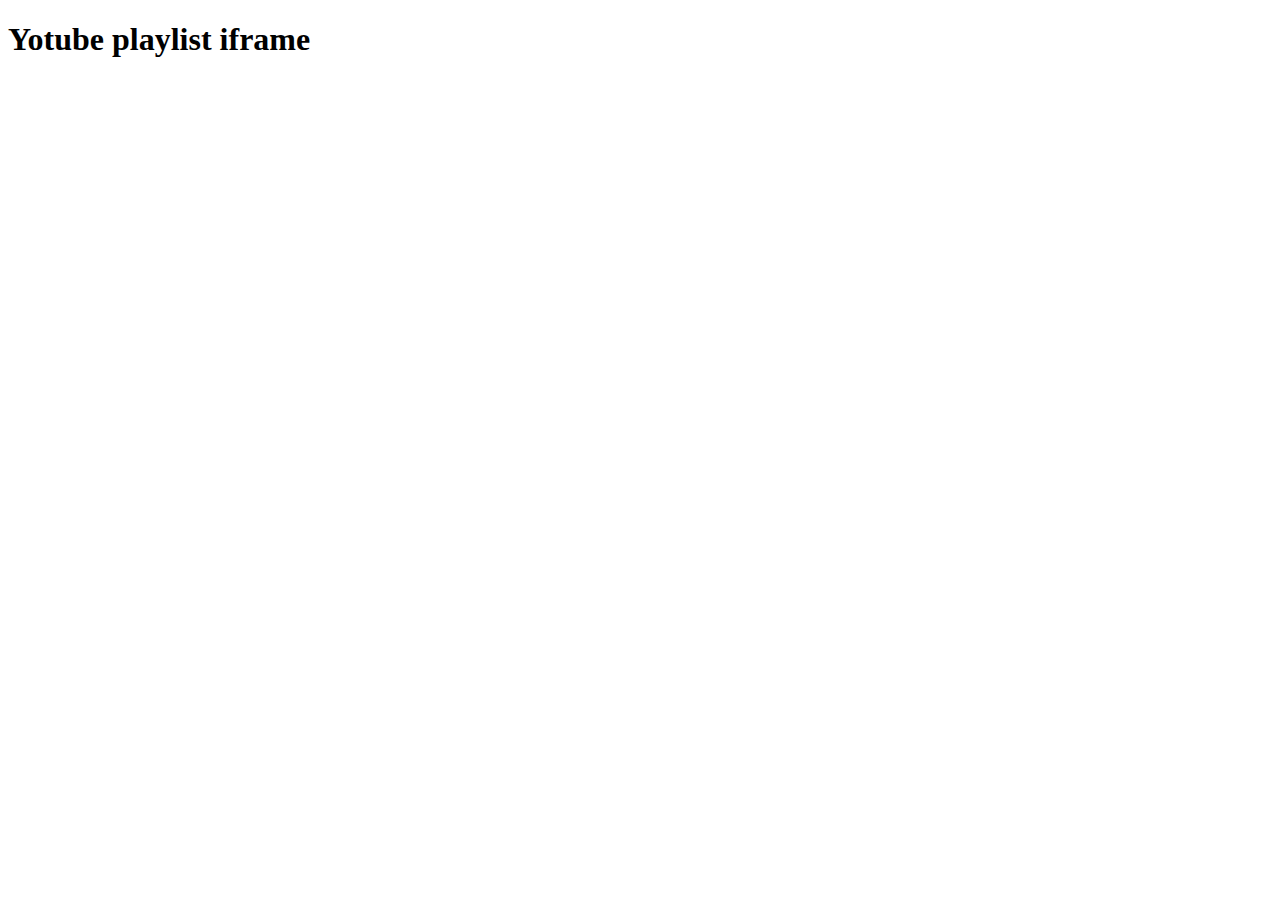
<file: Debounce/index.html>
<!DOCTYPE html>
<html lang="en">
<head>
    <meta charset="UTF-8">
    <meta name="viewport" content="width=device-width, initial-scale=1.0">
    <title>Document</title>
</head>
<body>
    <h1>Yotube playlist iframe</h1>
    <iframe width="560" height="315" src="https://www.youtube.com/embed/videoseries?list=PL4cUxeGkcC9gZD-Tvwfod2gaISzfRiP9d" title="YouTube video player" frameborder="0" allow="accelerometer; autoplay; clipboard-write; encrypted-media; gyroscope; picture-in-picture; web-share" allowfullscreen></iframe>
    <!-- use this link  https://www.youtube.com/watch?v=N1U-tWBF6BM-->
    <iframe width="560" height="315" src="https://www.youtube.com/embed/N1U-tWBF6BM" title="YouTube video player" frameborder="0" allow="accelerometer; autoplay; clipboard-write; encrypted-media; gyroscope; picture-in-picture; web-share" allowfullscreen></iframe>
</body>
</html>
</file>
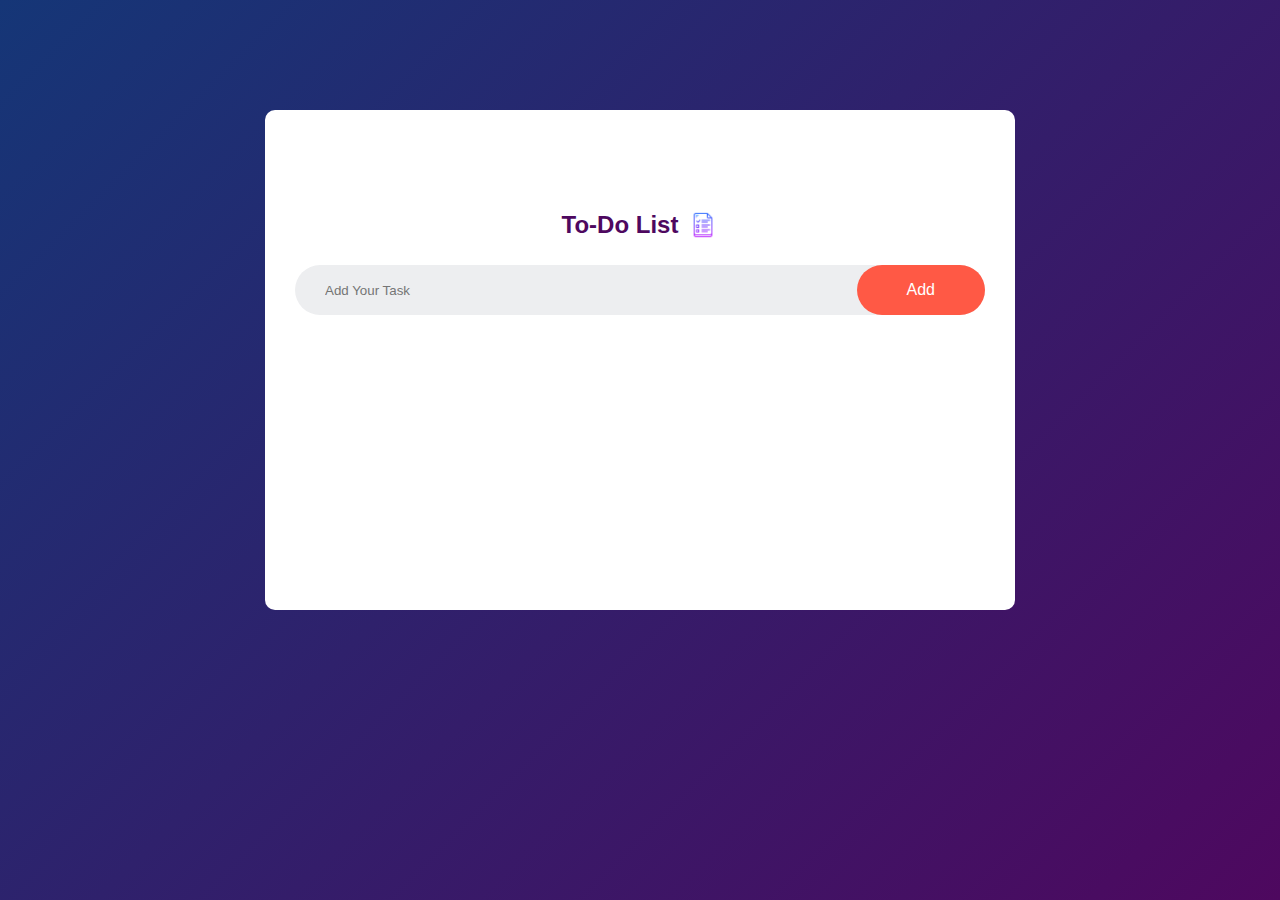
<file: To Do list/index.html>
<!DOCTYPE html>
<html lang="en">
<head>
    <meta charset="UTF-8">
    <meta name="viewport" content="width=device-width, initial-scale=1.0">
    <link rel="stylesheet" href="/To Do list/style.css">
    <title>To-Do List</title>

</head>
<body>
    <div class="container">
        <div class="todo">
            <h2>To-Do List <img src="icons8-to-do-list-64.png" alt=""></h2>
            <div class="row">
                <input type="text"  id="input-box" placeholder="Add Your Task">
                <button>Add</button>
            </div>
            <!-- Task List  -->
            <ul id="list-container">
                <li class="checked" >Task 1</li>
                <li>Task 2</li>
                <li>Task 3</li>
            </ul>
        </div>
    </div>
    <script src="script.js"></script>
</body>
</html>
</file>
<file: To Do list/style.css>
*{
    margin: 0;
    padding: 0;
    box-sizing: border-box;
    font-family: 'Poppins', sans-serif;
}

.container{
    width: 100%;
    height: 100vh;
    background: linear-gradient(135deg, #153677,#4e085f );
    padding: 10px;
}
.todo{
    background-color: white;
    width: 100%;
    max-width:750px;
    height: 500px;
    margin: 100px auto 20px;
    padding: 100px 30px 70px;
    border-radius: 10px;
}
.todo h2{
    color: #4e085f;
    display: flex;
    align-items: center;
    justify-content: center;
    margin-bottom: 25px;
}
.todo img{
    width: 30px;
    margin-left: 10px;
}
.row{
    display: flex;
    align-items: center;
    justify-content: space-between;
    background: #edeef0;
    border-radius:30px;
    padding-left: 20px;
    margin-bottom: 25px;
}
input{
    flex: 1;
    border: none;
    outline:none;
    background:transparent ;
    padding: 10px;
    font-weight: 14px;
}

button{
    border: none;
    outline: none;
    padding: 16px 50px;
    background: #ff5945;
    color: white;
    font-size: 16px;
    cursor: pointer;
    border-radius: 44px;
}

ul li{
    list-style: none;
    font-size: 22px;
    padding: 12px 8px 12px 50px;
    cursor: pointer;
    user-select: none;
    position: relative;
}
ul li::before{
    content: '';
    position: absolute;
    height: 28px;
    width: 28px;
    border-radius: 50%;
    background-size: cover;
    background-position: center;
    background-image: url(unchecked.png);
    top: 12px;
    left: 8px;
}
ul li.checked{
    color: #555;
    text-decoration: line-through;
}
ul li.checked::before{
    background-image: url(checked.png);
}

ul li span {
    position: absolute;
    text-align: center;
    top: 4px;
    right: 0;
    width: 45px;
    height: 45px;
    font-size: 22px;
    color: #555;
    line-height: 40px;
    border-radius: 50%;
}
ul li span:hover{
    background-color: #edeef0;
    font-weight: bolder;
    color: red;
}
</file>
